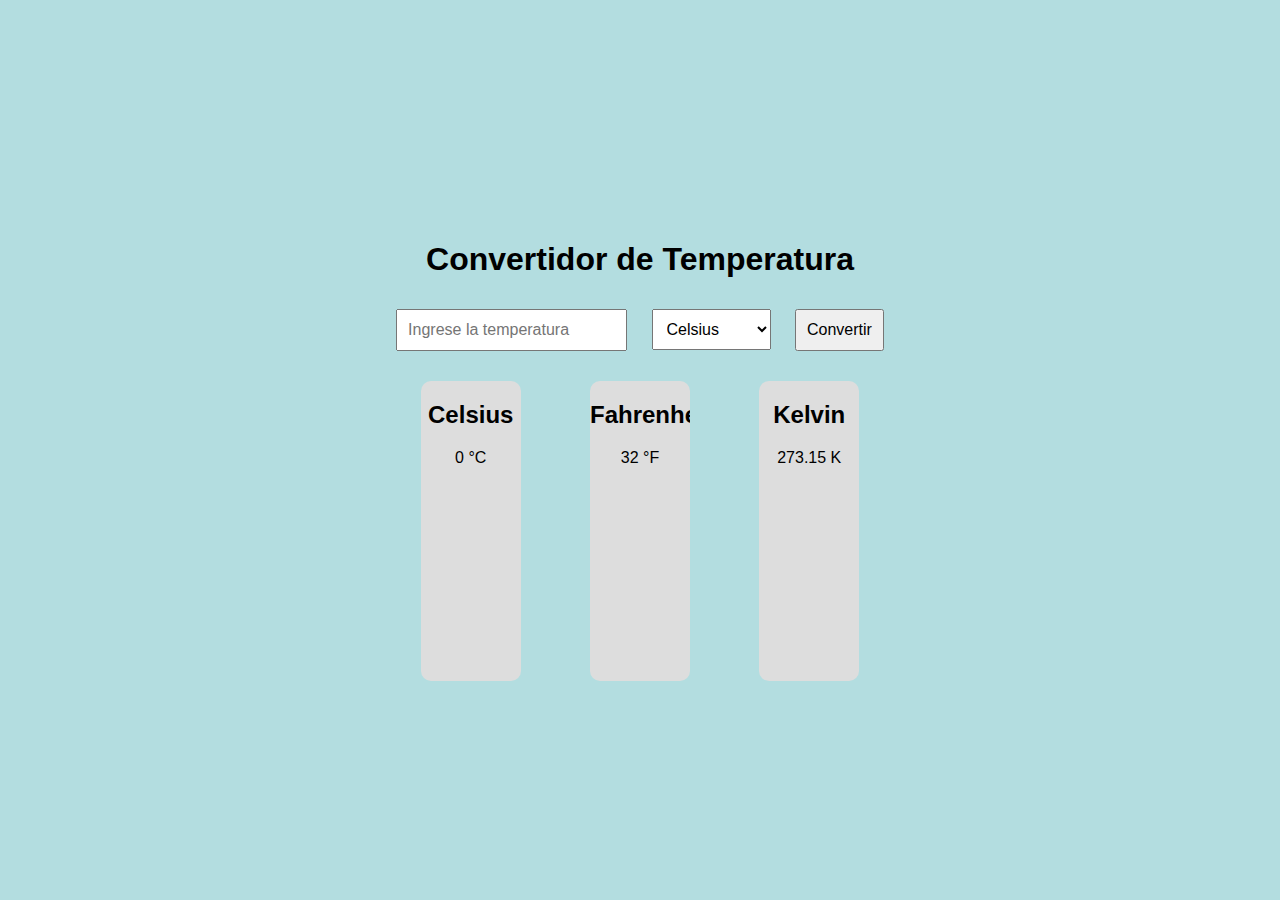
<file: 10_project_temp/index.html>
<!DOCTYPE html>
<html lang="es">
<head>
    <meta charset="UTF-8">
    <meta name="viewport" content="width=device-width, initial-scale=1.0">
    <title>Convertidor de Temperatura</title>
    <link href="./resources/css/styles.css" type="text/css" rel="stylesheet">
</head>
<body>
    <div class="container">
        <h1>Convertidor de Temperatura</h1>
        <input type="number" id="inputTemp" placeholder="Ingrese la temperatura">
        <select id="inputUnit">
            <option value="C">Celsius</option>
            <option value="F">Fahrenheit</option>
            <option value="K">Kelvin</option>
        </select>
        <button onclick="convertTemp()">Convertir</button>
        <div class="thermometers">
            <div class="thermometer">
                <h2>Celsius</h2>
                <div class="mercury" id="celsiusMercury"></div>
                <p id="celsiusValue">0 °C</p>
            </div>
            <div class="thermometer">
                <h2>Fahrenheit</h2>
                <div class="mercury" id="fahrenheitMercury"></div>
                <p id="fahrenheitValue">32 °F</p>
            </div>
            <div class="thermometer">
                <h2>Kelvin</h2>
                <div class="mercury" id="kelvinMercury"></div>
                <p id="kelvinValue">273.15 K</p>
            </div>
        </div>
    </div>
    <script src="./resources/js/convertidorTemp.js"></script>
</body>
</html>
</file>
<file: 10_project_temp/resources/css/styles.css>
body {
    font-family: Arial, sans-serif;
    display: flex;
    justify-content: center;
    align-items: center;
    height: 100vh;
    margin: 0;
    background-color: #1295a052;
}
.container {
    text-align: center;
}
input, select, button {
    margin: 10px;
    padding: 10px;
    font-size: 16px;
}
.thermometers {
    display: flex;
    justify-content: space-around;
    margin-top: 20px;
}
.thermometer {
    width: 100px;
    height: 300px;
    background-color: #ddd;
    border-radius: 10px;
    position: relative;
    overflow: hidden;
}
.mercury {
    width: 100%;
    background-color: red;
    position: absolute;
    bottom: 0;
}
p {
    margin: 10px 0 0 0;
}
</file>
